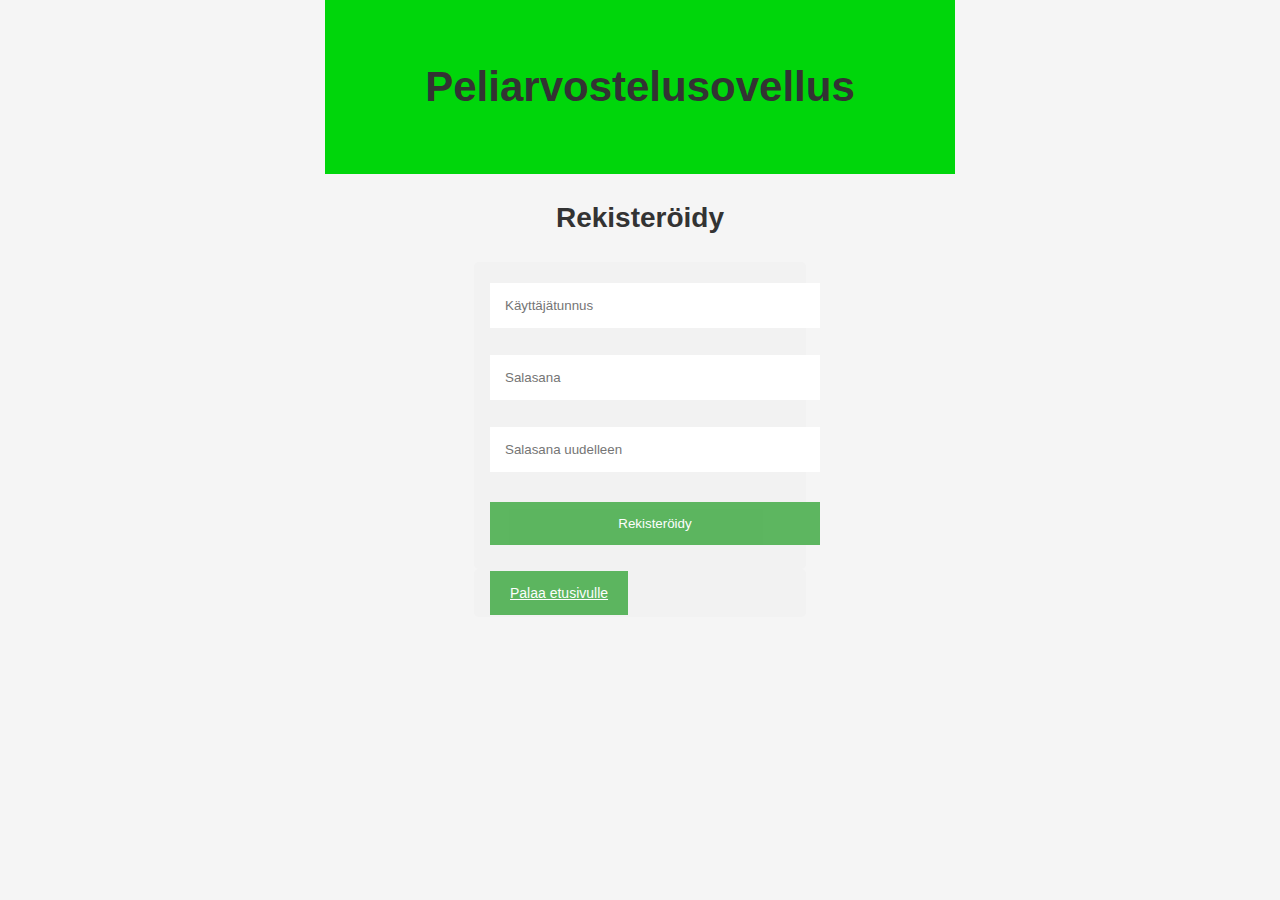
<file: templates/register.html>
<!DOCTYPE html>
<html>
<head>
    <link rel="stylesheet" type="text/css" href="/static/main.css">
    <meta name="viewport" content="width=device-width, initial-scale=1">
    <title>Rekisteröidy - Peliarvostelusovellus</title>
    </head>
        <body>
            <div class="header">
                <h1>Peliarvostelusovellus</h1>
            </div>
            <h1>Rekisteröidy</h1>
            <div class="container">
                <form action="/register" method="post">
                    <input type="text" name="username" placeholder="Käyttäjätunnus">
                    <input type="password" name="password" placeholder="Salasana">
                    <input type="password" name="password2" placeholder="Salasana uudelleen">
                    <input type="submit" class="button" value="Rekisteröidy">
                </form>
            </div>
            <div class="container">
                <a href="/"class="button">Palaa etusivulle</a> 
            </div>
        </html>
</file>
<file: static/main.css>
body {
    background-color: #f5f5f5;
    font-family: "Open Sans", sans-serif;
    font-size: 14px;
    color: #333;
    max-width: 45em;
    margin: auto;
}

nav {
    background-color: #00ff55;
    padding: 1em;
    border-radius: 5px;
    text-align: center;
    margin-bottom: 2em;
}

nav ul {
    list-style-type: none;
    padding: 0;
}

nav li {
    display: inline-block;
    margin: 0 1em;
}

nav a {
    text-decoration: none;
    color: #333;
    font-weight: bold;
}

nav a:hover {
    color: #4CAF50;
}

.header {
    background: rgb(0, 214, 11);
    font-weight: bold;
    padding: 1em 4em;
    font-size: 1.5em;
}

.container {
    padding: 16px;
    background-color: #f2f2f2;
    border-radius: 5px;
    width: 300px;
    margin: 0 auto;
}

.container input[type=text], .container input[type=password], .container textarea{
    width: 100%;
    padding: 15px;
    margin: 5px 0 22px 0;
    display: inline-block;
    border: none;
    background: #ffffff;
}

.container input[type=text]:focus, .container input[type=password]:focus, .container textarea:focus {
    background-color: #ddd;
    outline: none;
}

.container .button {
    background-color: #4CAF50;
    color: white;
    padding: 14px 20px;
    margin: 8px 0;
    border: none;
    cursor: pointer;
    width: 110%;
    opacity: 0.9;
}

.container .button:hover {
    opacity: 1;
}

h1 {
    text-align: center;
    font-size: 2em;
    margin: 1em 0;
}

.bio {
    padding: 16px;
    background-color: #f2f2f2;
    border-radius: 5px;
    width: 300px;
    margin: 0 auto;
    overflow-x: auto;
}

.bio p {
    margin-bottom: 10px;
    line-height: 1.6;
}

.bio .like {
    background-color: #4CAF50; /* Green */
    border: none;
    color: white;
    padding: 15px 34px;
    text-align: center;
    text-decoration: none;
    display: inline-block;
    font-size: 16px;
}

.bio .comment {
    background-color: #008CBA; /* Blue */
    border: none;
    color: white;
    padding: 15px 32px;
    text-align: center;
    text-decoration: none;
    display: inline-block;
    font-size: 16px;
}

table {
    width: 100%;
    border-collapse: collapse;
    background-color: #f2f2f2;
    color: #333;
    font-family: "Open Sans", sans-serif;
    font-size: 14px;
}

table, th, td {
    border: 1px solid #ddd;
}

th, td {
    padding: 15px;
    text-align: left;
}

th {
    background-color: #4CAF50;
    color: white;
}
</file>
